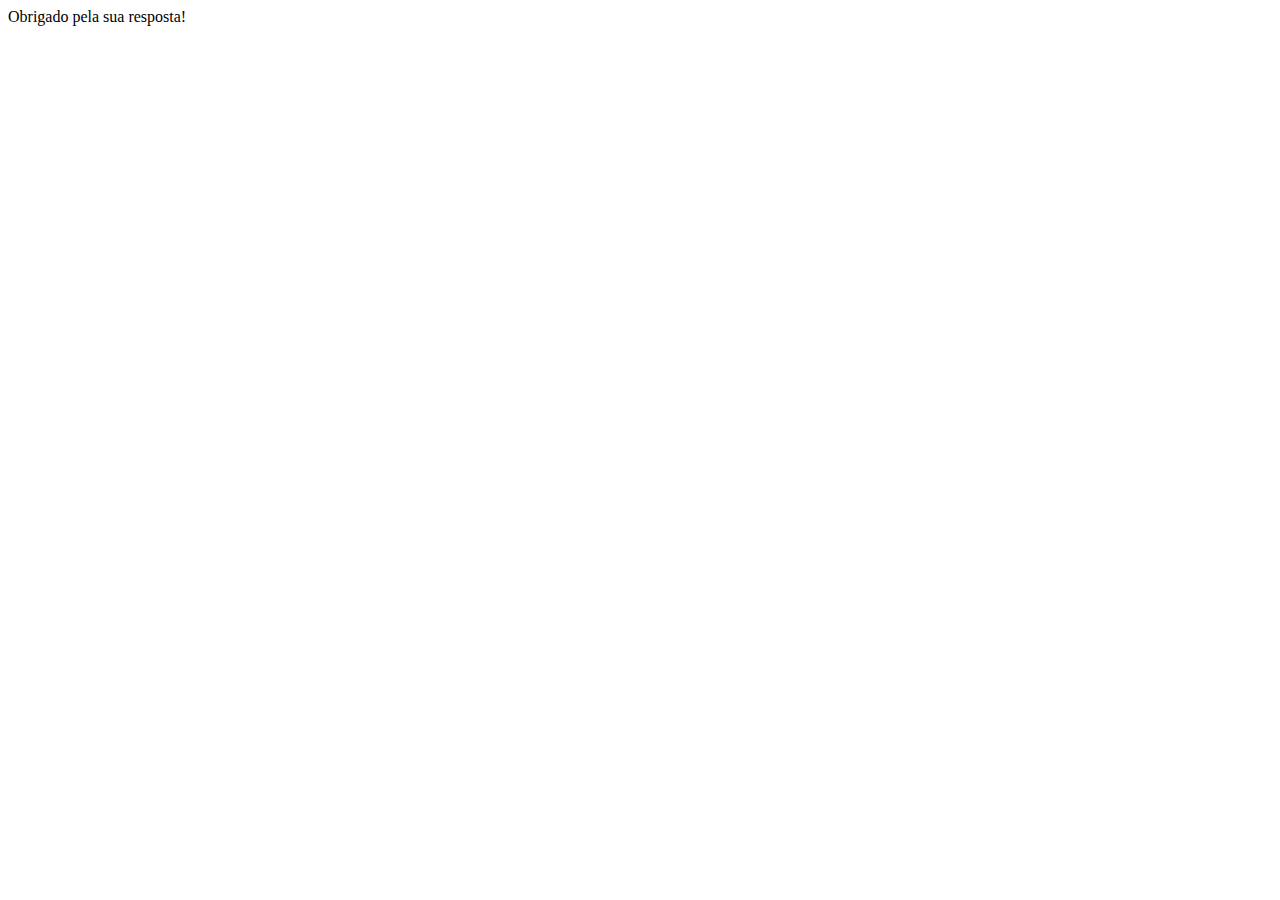
<file: jogo.html>
<?xml version="1.0" encoding="iso-8859-1"?>
<!DOCTYPE html PUBLIC "-//W3C//DTD XHTML 1.0 Transitional//EN" "http://www.w3.org/TR/xhtml1/DTD/xhtml1-transitional.dtd">
<html >
  <head>
    <title>Javascript Quiz - Criado por: ThiagoY.B. (t.co/thiagoyb)</title>
  <script type="text/javascript" language="javascript">
    var inicio=confirm('Bem-Vindo ao Quiz em javascript!nVoce tem certeza de que quer participar?');
    var sair = "<html><head><title>Voce nao quis participar</title></head><body>Obrigado pela sua resposta!<br></body></html>";
    if(inicio==false){document.write(sair);}
    else{ window.alert('Começou o game! Clique em Ok abaixo para começar');
    //Inicio do quiz
    var certo = "<b>Correto!</b>"; var errado = "<b style='color:red;'>Errado!</b>";var o = new Array();
    var acertos=0; var erros=0; var respostas = new Array(); var p = new Array();var r = new Array();
    var t=8; //COLOQUE AQUI TOTAL DE PERGUNTAS DO QUIZ !!!!
    // LISTA DE PERGUNTAS
    p[1] = "Algumas vezes em um RNAm são encontrados diversos ribossomos traduzindo-o simultaneamente. O RNA, juntamente com os ribossomos, são chamados de: \n a) Multiribossomo.\n b) Polirribossomo.\n c) Cadeia ribossômica. \nd) RNA ribossômico.\n";
    r[1] = 'b';
    p[2] = "(Ufam) A produção de uma proteína é processada basicamente em duas fases. Observando o esquema abaixo, encontre a alternativa correspondente: \n Gene (DNA) → RNA → Proteínas \n a) Transmissão; Tradução \n b) Transcrição; Tradução \n c) Tradução; Transcrição \n d) Transcrição; Transcrição \n e) Tradução; Tradução";
    r[2] = 'b';
    p[3] = "Considere um RNA transportador cujo anticódon é CUG. O códon correspondente no RNA mensageiro e a trinca de nucleotídeos na fita do DNA que é transcrita são, respectivamente: \n a) CTG e GAC. \n b) TAC e GUC. \n c) AUT e CAG. \n d) CUG e CTG. \n e) GAC e CTG.";
    r[3] = "e";
    p[4] = "A tradução gênica é o processo no qual ocorre a síntese de uma cadeia polipeptídica. Ele se inicia quando ocorre o emparelhamento de um RNAt que transporta metionina com o códon de início de tradução localizado em um RNAm. Marque a alternativa que indica corretamente o códon que marca o início da síntese proteica. \n a) UAG. \n b) AUU. \n c) AUG. \n d) UUA. \n e) GAC.";
    r[4] = "c";
    p[5] = "A transcrição pode ser dividida em três importantes etapas. Que nome recebe a fase em que ocorre a incorporação de nucleotídeos a partir da complementariedade com o DNA-molde? \n a) Iniciação. \n b) Crescimento. \n c) Terminação. \n  d) Alongamento. \n e) Síntese.";
    r[5] = "d";
    p[6] = "A fase de iniciação começa quando a RNA polimerase reconhece no DNA a região que marca o início da transcrição. Que nome recebe essa região? \n a) Transcritora. \n b) Promotora. \n c) Iniciadora. \n d) Start. \n e) Reconhecedora.";
    r[6] = "b";
    p[7] = "Sobre o Rnat, responda: verdadeiro ou falso! \n É uma molécula pequena, com aproximadamente 80 nucleotídeos. Ás vezes pode se apresentar torcida sobre si mesma. Ele captura os aminoácidos dissolvidos no citoplasma, carregando-os para os ribossomos.";
    r[7] = 'Verdadeiro.';
    p[8] = "O RNA é um ácido nucleico, assim como o DNA. Entretanto, em sua estrutura, encontramos uma base nitrogenada exclusiva desse tipo de ácido núcleico. \n Marque a alternativa que indica o nome dessa base: \n a) Timina \n b)Guanina \n c)Uracila \n d)Adenina \n e)Citosina";
    r[8] = "c";
    // p[10] = "Quantos nomes tinha D. Pedro II?";
    // r[10] = 15;
    //ADICIONE MAIS PERGUNTAS AQUI COPIANDO 2 EM 2 LINHAS: P[] = PERGUNTA R[] = RESPOSTA
     for(var i=1;i<=t;i++){o[i] = i;} //gera uma sequencia de t numeros
     for(var i=1;i<=10;i++)          //embaralha a sequencia 10 vezes
     {
      n=Math.round(t*(Math.random())); 
      m=Math.round(t*(Math.random()));
      if(m==0){m++;}
      if(n==0){n++;}
      var temp = o[n];
      o[n]=o[m];
      o[m]=temp;
     } 
    for(var i=1;i<=t;i++)
    {
      respostas[o[i]] = prompt(p[o[i]],"");
       if(respostas[o[i]]==r[o[i]]){respostas[o[i]]=certo;acertos++;}else{respostas[o[i]]=errado;erros++;}
     }
    //fim do quiz
    document.write("Javascript Quiz:<br><br>Suas respostas:<br><br>");
    document.write("<ol>");
    for(var i=1;i<=t;i++)
    {
    document.write("<li>"+respostas[o[i]]);}
    document.write("</ol>");
    document.write("<br>Total de acertos: "+acertos);
    document.write("<br>Total de erros: "+erros);
    document.write("<br><br><input type=button value='Respostas' Onclick=javascript:if(document.getElementById('rp').style.display=='none'){document.getElementById('rp').style.display='block';}else{document.getElementById('rp').style.display='none';}>");
    document.write("<br><div id='rp' class='rp' style='display:none;'><ol>");
    for(var i=1;i<=t;i++)
     { document.write("<li>"+p[o[i]]+"<br>R:"+r[o[i]]);}
    document.write("</ol></div>");
   }
  </script>
 </head>
 <body></body>
</html>
</file>
